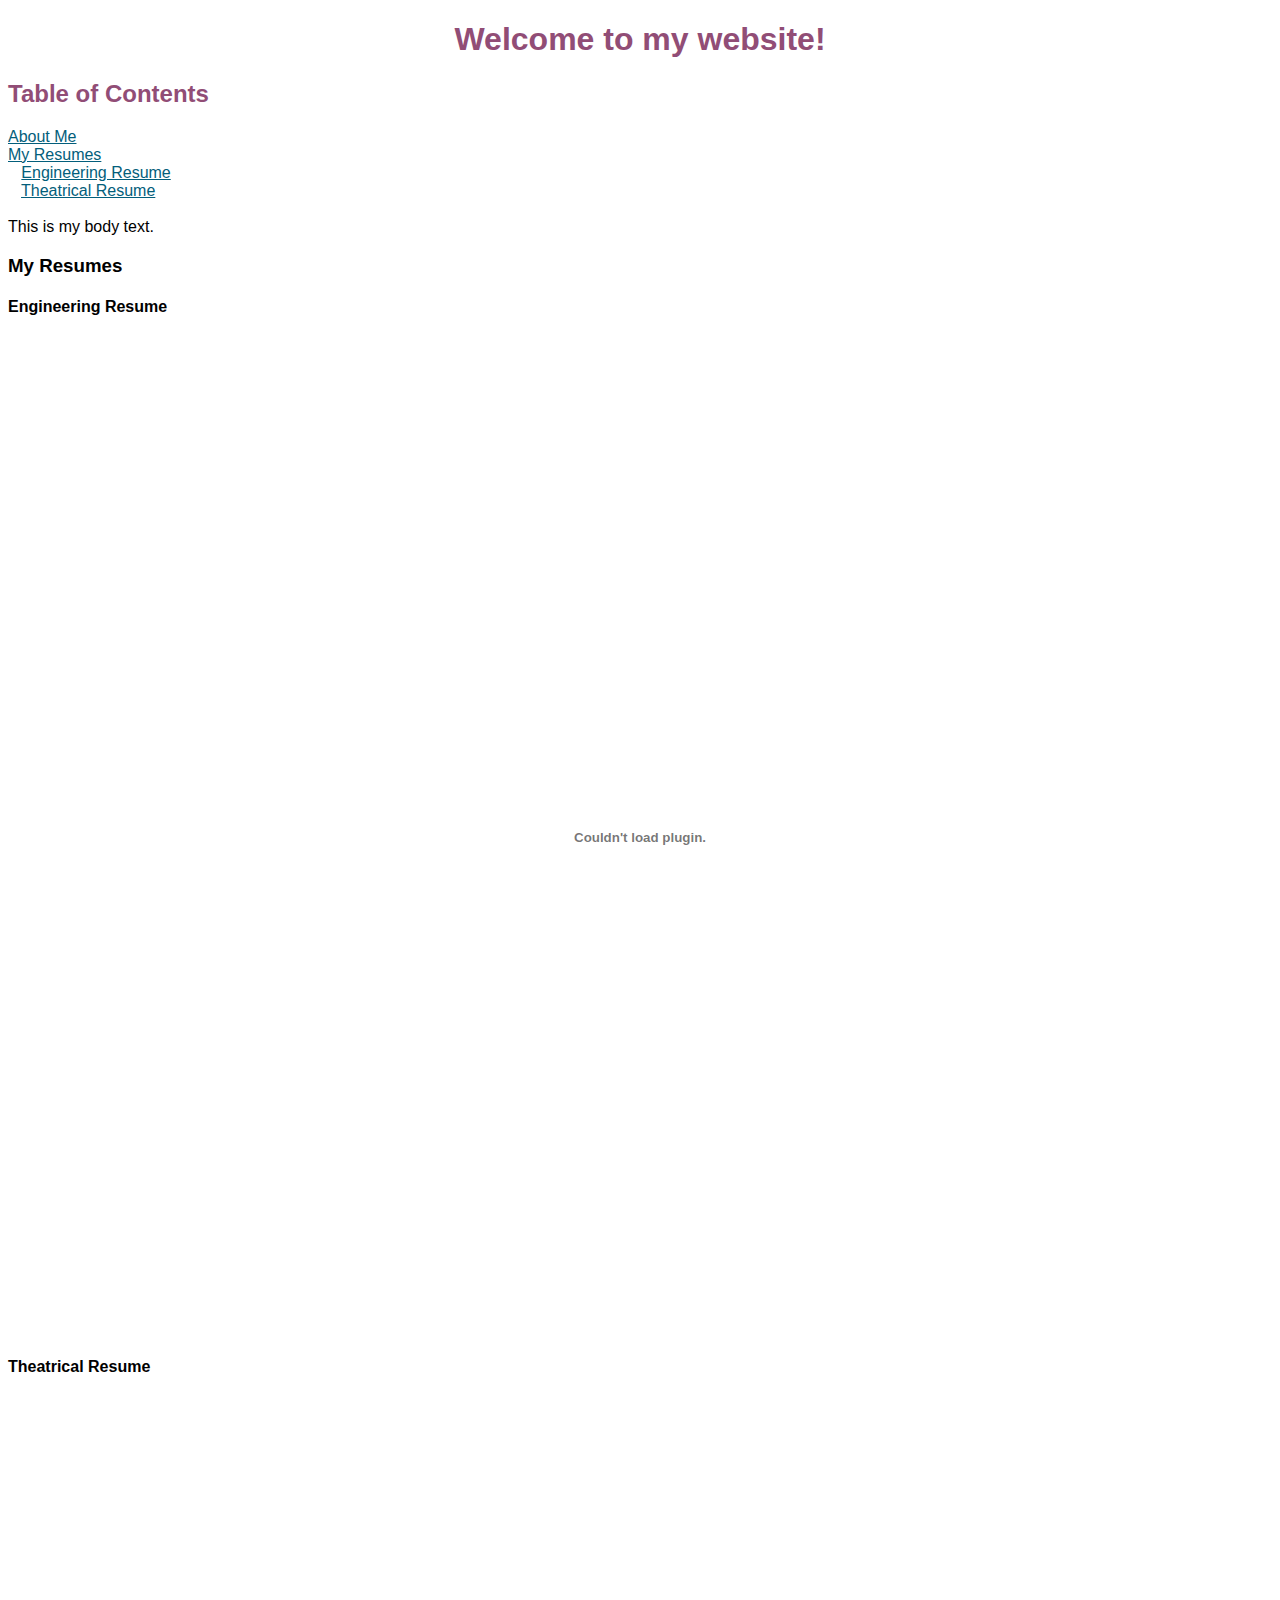
<file: index.html>
<!DOCTYPE html>
<html lang="en-us">
<head>
    <meta charset="UTF-8" />
    <meta name="viewport"
    content="width=device-width, initial-scale=1.0">
    <link rel="stylesheet" href="mystyle.css">
    <title>Home</title>
</head>

<body>
    <header>
        <h1>
            Welcome to my website!
        </h1>

        <h2> Table of Contents </h2>
        <a href="about.html"> About Me</a> <br>
        <a href="#resume"> My Resumes </a> <br>
        &nbsp;&nbsp;
        <a href="#res-engineer"> Engineering Resume </a> <br>
        &nbsp;&nbsp;
        <a href="#res-theater"> Theatrical Resume </a> <br>
        <br>
    </header>
    This is my body text.
    <br>
    <h3>
        <a name="resume"> My Resumes</a>
    </h3>
    <h4>
        <a name="res-engineer"> Engineering Resume </a>
    </h4>
    <object data="resume_ee_lipkin_12-31-24.pdf" width="800" height="1000" type='application/pdf' title="Testing"></object>
    <h4>
        <a name="res-theater"> Theatrical Resume </a>
    </h4>
    <object data="resume_theater_lipkin_04-14-25.pdf" width="800" height="1000" type='application/pdf'></object>
</body>
</html>
</file>
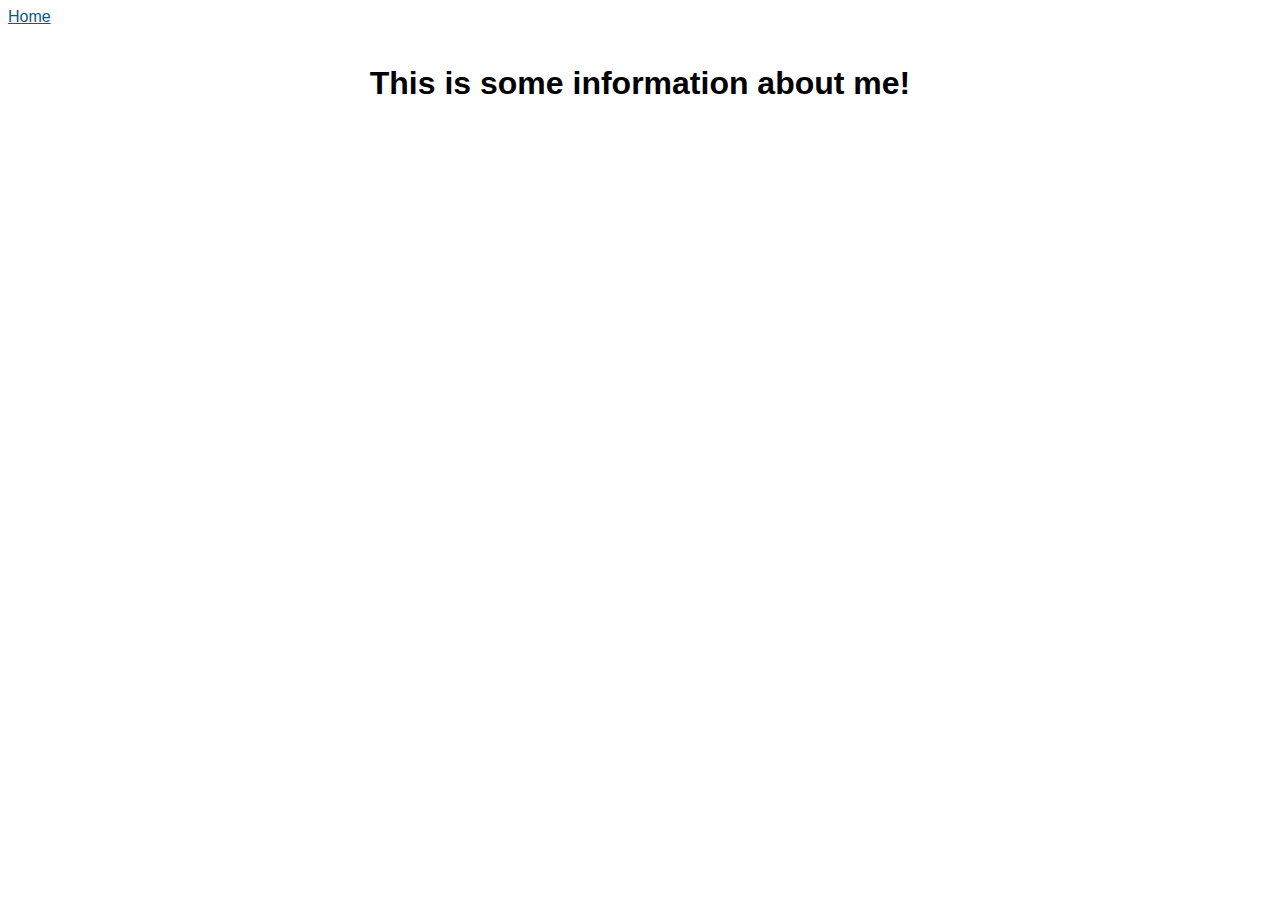
<file: about.html>
<!DOCTYPE html>
<html lang="en-us">
<head>
    <meta charset="UTF-8" />
    <meta name="viewport"
    content="width=device-width, initial-scale=1.0">
    <link rel="stylesheet" href="mystyle.css">
    <title>Home</title>
</head>

<body>
    <a href="index.html"> Home </a> <br>
    <br>
    <h1>
        This is some information about me!
    </h1>
</body>
</html>
</file>
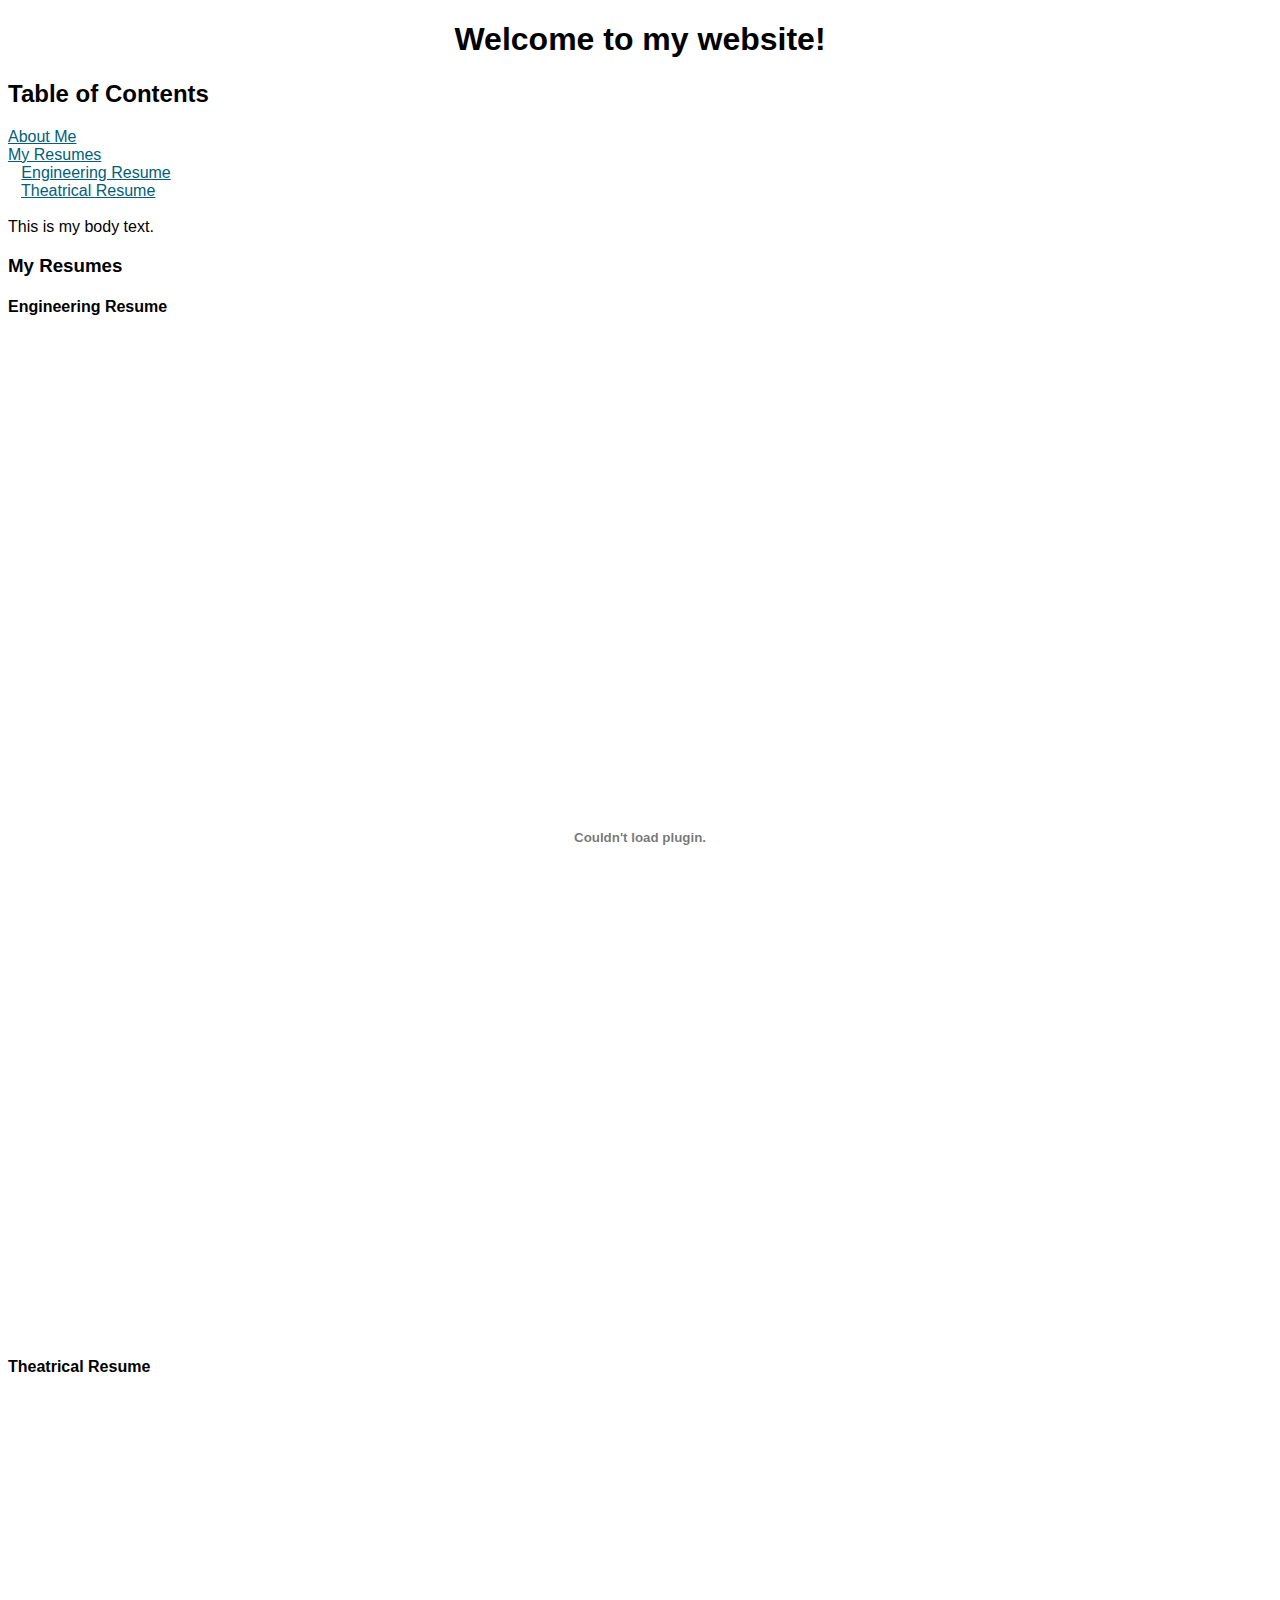
<file: home.html>
<!DOCTYPE html>
<html lang="en-us">
<head>
    <meta charset="UTF-8" />
    <meta name="viewport"
    content="width=device-width, initial-scale=1.0">
    <link rel="stylesheet" href="mystyle.css">
    <title>Home</title>
</head>

<body>
    <h1>
        Welcome to my website!
    </h1>
    <h2> Table of Contents </h2>
    <a href="about.html"> About Me</a> <br>
    <a href="#resume"> My Resumes </a> <br>
    &nbsp;&nbsp;
    <a href="#res-engineer"> Engineering Resume </a> <br>
    &nbsp;&nbsp;
    <a href="#res-theater"> Theatrical Resume </a> <br>
    <br>
    This is my body text.
    <br>
    <h3>
        <a name="resume"> My Resumes</a>
    </h3>
    <h4>
        <a name="res-engineer"> Engineering Resume </a>
    </h4>
    <object data="resume_ee_lipkin_12-31-24.pdf" width="800" height="1000" type='application/pdf' title="Testing"></object>
    <h4>
        <a name="res-theater"> Theatrical Resume </a>
    </h4>
    <object data="resume_theater_lipkin_04-14-25.pdf" width="800" height="1000" type='application/pdf'></object>
</body>
</html>
</file>
<file: mystyle.css>
:root {
    --myred: #914d76;
    --myblue: #035e7b;
}
* {
    font-family: Helvetica, Arial, sans-serif;
}
h1 {
    text-align: center;
}

header {
    margin: 0px;
    padding: 0px;
    color: #914d76;
}
object {
    display: block;
    margin-left: auto;
    margin-right: auto;
}

a:link,
a:visited {
    color: var(--myblue);
}
</file>
